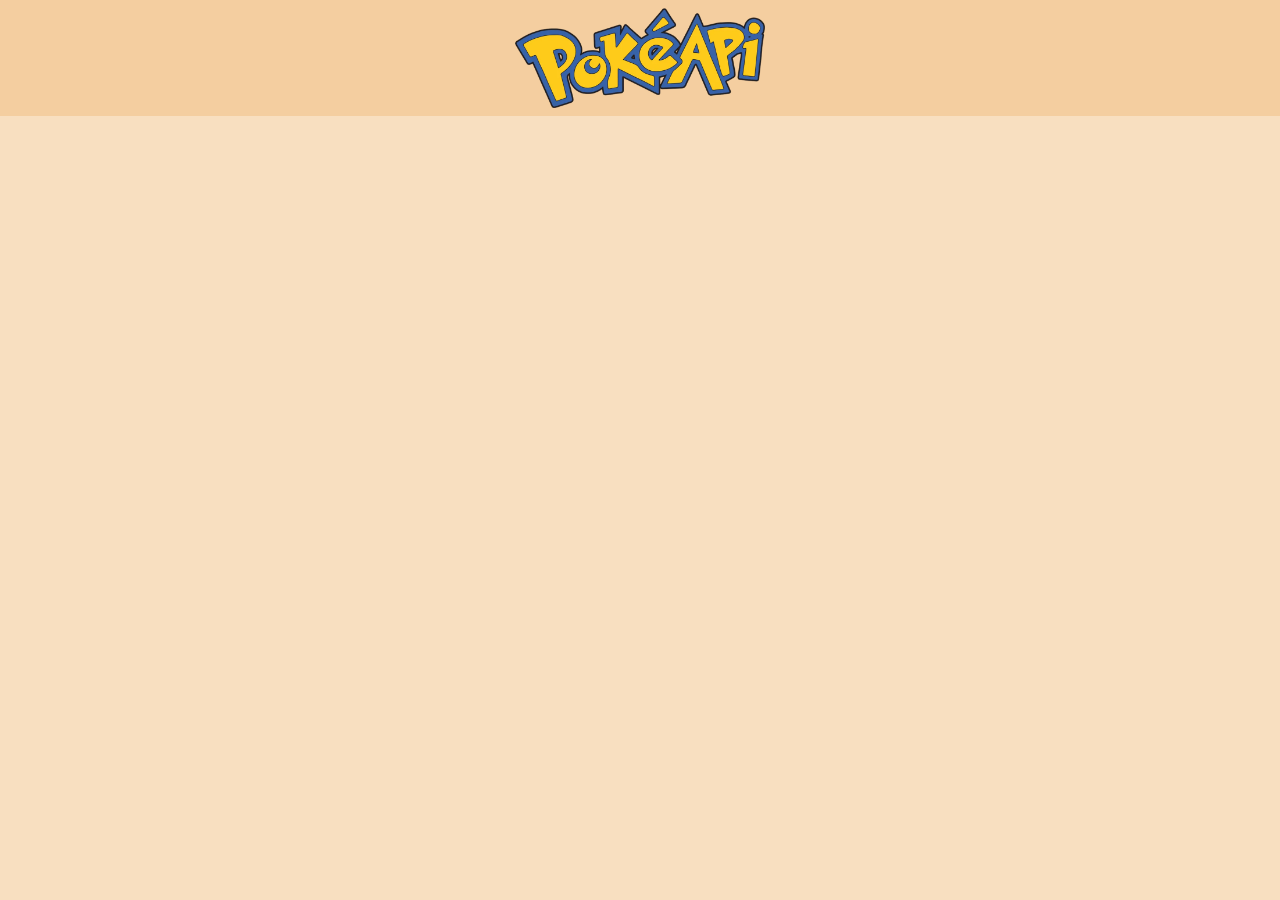
<file: PokeAPI/HTML/poke-details.html>
<!DOCTYPE html>
<html lang="es">

<head>
    <meta charset="UTF-8">
    <meta name="viewport" content="width=device-width, initial-scale=1.0">
    <title>Tarjeta Pokémon</title>
    <link href="https://cdn.jsdelivr.net/npm/bootstrap@5.3.0-alpha1/dist/css/bootstrap.min.css" rel="stylesheet">
    <link rel="stylesheet" href="../CSS/poke-details.css" type="text/css">
    <meta name="description" content="Detalles del Pokémon Bulbasaur, incluyendo altura, categoría, peso y ataques.">

</head>
<header>
    <div class="transparente row justify-content-center py-2">
        <div class="col-auto">
            <a href="index.html">
                <img src="../../IMG/PokeAPI Logo.png" alt="PokeAPI Logo" style="width: 250px; height: auto;">
            </a>
        </div>
    </div>
</header>

<body class="transparente">
    <div class="container mt-3" id="data-content">

        
        
    </div>
    <script src="https://ajax.googleapis.com/ajax/libs/jquery/3.5.1/jquery.min.js"></script>
    <script src="../JS/details.js"></script>
    <script src="https://cdn.jsdelivr.net/npm/bootstrap@5.3.0-alpha1/dist/js/bootstrap.bundle.min.js"></script>
</body>

</html>
</file>
<file: PokeAPI/CSS/poke-details.css>
.fotoPokemon {
    width: 150px;
    margin-right: 15px;
}

.card {
    border: 0px solid rgba(156, 89, 26, 0.473);
    box-shadow: 0px 0px 15px 0px rgba(0, 0, 0, 0.486);
}

.badge {
    border: 0px;

    padding: 5px;
    padding-bottom: 7px;
}

.transparente {
    background-color: rgba(241, 189, 126, 0.486);
    box-shadow: gray;
    /*border: 2px solid black; */
}

.fotoPokemon {

    width: 68%;

}

.card-header {
    background-color: rgba(255, 188, 106, 0.486);
    box-shadow: 0px 0px 5px 0px rgba(0, 0, 0, 0.486);
}

.btn-especial {

    background-color: rgba(255, 188, 106, 0.486);

}

.btn-especial:hover {
    background-color: rgba(255, 140, 0, 0.486);
}

.borde-habilidades,
borde-stats {
    box-shadow: 0px 0px 5px 0px rgba(0, 0, 0, 0.486);
}

.stats {
    background-color: rgba(255, 188, 106, 0.486);
    border: 0px;
    box-shadow: 0px 0px 5px 0px rgba(0, 0, 0, 0.486);
}

.caja-ppal {

    background-color: rgba(255, 188, 106, 0.486);
    max-width: 30rem;

}

.card-footer {
    background-color: rgba(255, 188, 106, 0.486);
    box-shadow: 0px 0px 5px 0px rgba(0, 0, 0, 0.486);
}
</file>
